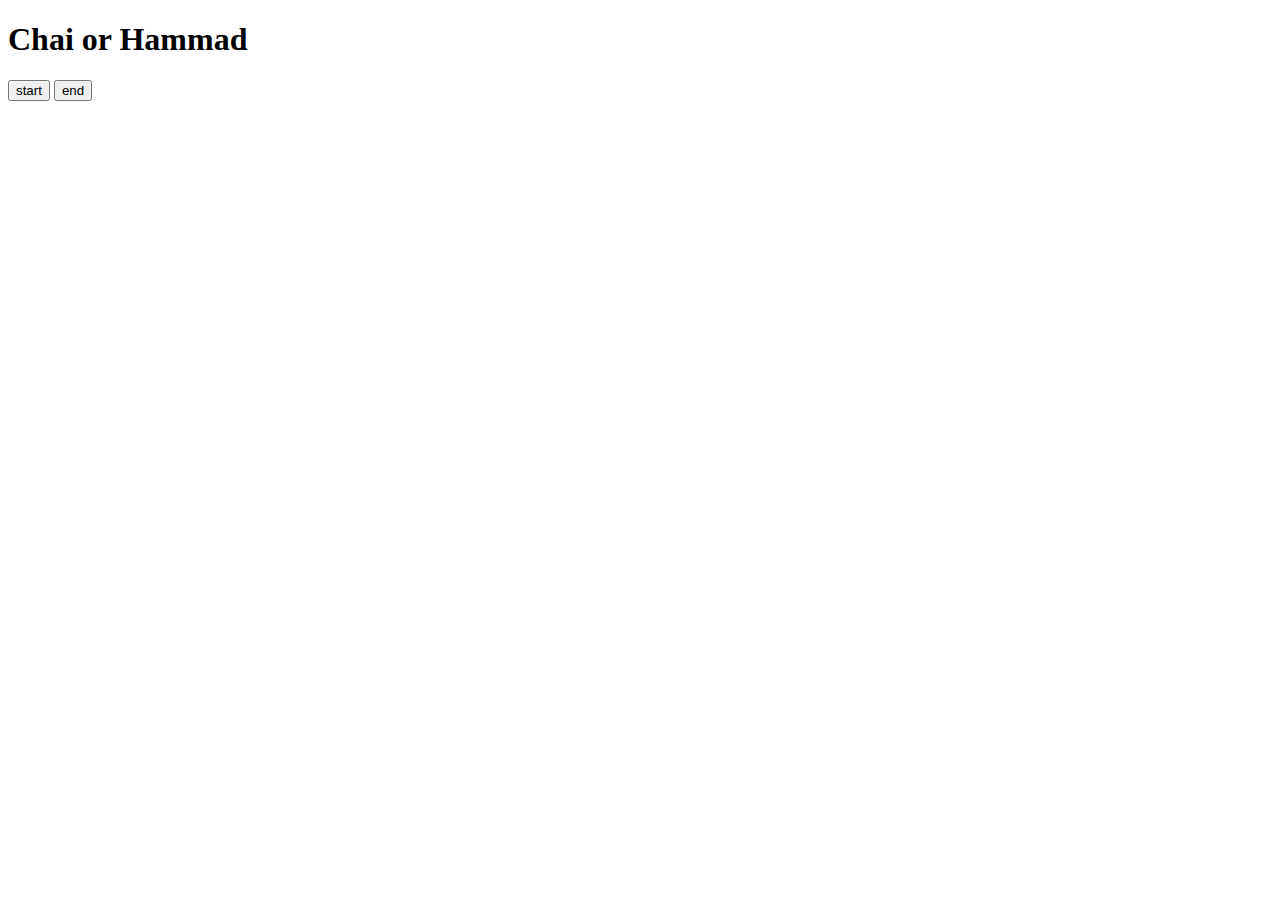
<file: Index.html>
<!DOCTYPE html>
<html lang="en">
<head>
    <meta charset="UTF-8">
    <meta name="viewport" content="width=device-width, initial-scale=1.0">
    <title>Chai or Hamad</title>
</head>
<body>
    <h1>Chai or Hammad</h1>
    <button id="start">start</button>
    <button id="end">end</button>
</body>
<script>


  
    const start = document.querySelector('#start')
    const end = document.querySelector('#end')
    let date = new Date();
    const saydate = function(){
        console.log("hammad" ,date);
    }
  
    start.addEventListener('click' , function(){
        interval =setInterval(saydate, 1000);


})  

    end.addEventListener('click' , function(){
        clearInterval(interval)
        console.log("Stopped");

})
</script>
</html>
</file>
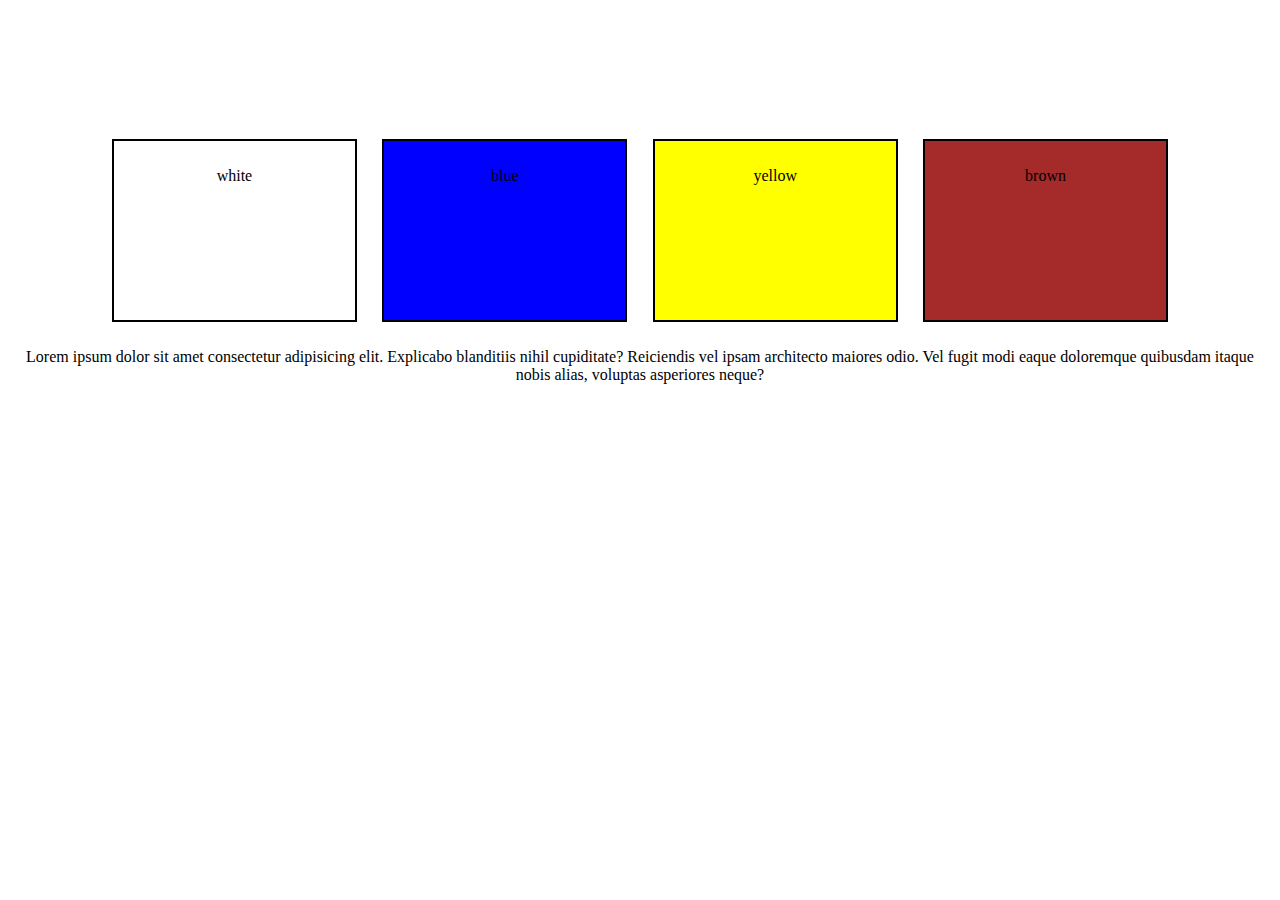
<file: project1_colorchanger/index.html>
<!DOCTYPE html>
<html lang="en">
<head>
    <meta charset="UTF-8">
    <meta name="viewport" content="width=device-width, initial-scale=1.0">
    <title>Color changer</title>
    <style>
        .button {
            border: 2px solid black;
            height: 10vw;
            width: 15%;
            padding: 2vw;
            margin: 1vw;
            text-align: center;
        }
        .buttons {
            display: flex;
            justify-content: center;
            align-items: center;
            margin-top: 10%;
        }
        #white {
            background-color: rgb(255, 255, 255);
        }
        #yellow {
            background-color: yellow;
        }
        #blue {
            background-color: blue;
        }
        #brown {
            background-color: brown;
        }
        p {
            text-align: center;
            margin: 1vw 0;
        }
    </style>
</head>
<body>
    <div class="buttons">
        <div class="button" id="white">white</div>
        <div class="button" id="blue">blue</div>
        <div class="button" id="yellow">yellow</div>
        <div class="button" id="brown">brown</div>
    </div>
    <p>Lorem ipsum dolor sit amet consectetur adipisicing elit. Explicabo blanditiis nihil cupiditate? Reiciendis vel ipsam architecto maiores odio. Vel fugit modi eaque doloremque quibusdam itaque nobis alias, voluptas asperiores neque?</p>

    <script>
       const button= document.querySelectorAll('.button')
       const body= document.querySelector('body')

       button.forEach(function(button){
        button.addEventListener('click', function(e){
            if(e.target.id === 'yellow'){
                body.style.backgroundColor = e.target.id;
            }
        })
       });




    </script>
<!-- <script src="index.js"></script> -->
</body>
</html>
</file>
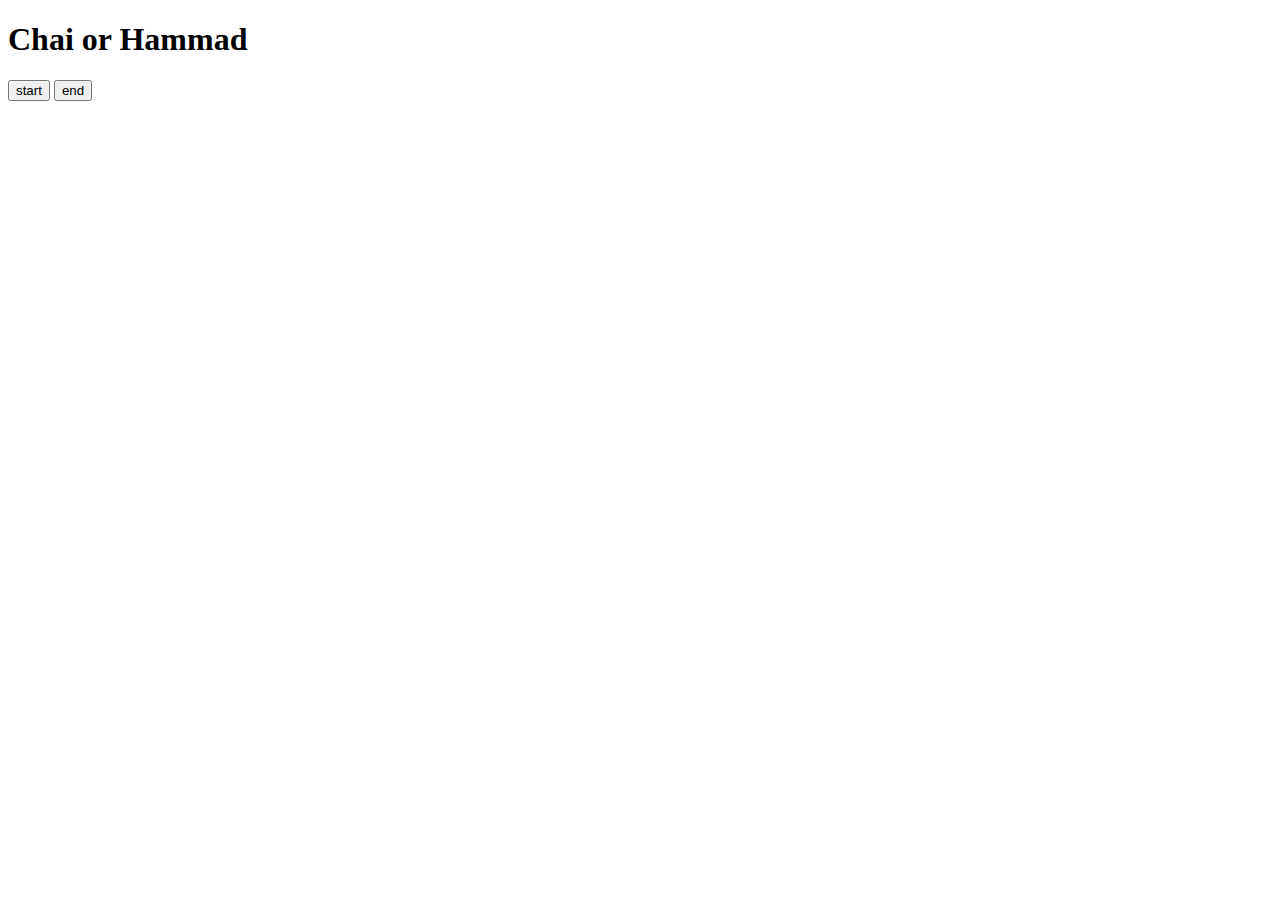
<file: Backgroundcolorchanger.html>
<!DOCTYPE html>
<html lang="en">
<head>
    <meta charset="UTF-8">
    <meta name="viewport" content="width=device-width, initial-scale=1.0">
    <title>Chai or Hammad</title>
</head>
<body>
    <h1>Chai or Hammad</h1>
    <button id="start">start</button>
    <button id="end">end</button>
</body>
<script>

const randomcolor= function(){
const hex = '0123456789ABCDEF'
let color = '#'
for (let i = 0; i < 6; i++) {
color += hex[Math.floor(Math.random()*16)]    
}
return color;
}

let intervalId;
const startchangingcolor = function(){

   intervalId = setInterval(chnagecolor , 1000)

    function chnagecolor(){
        document.body.style.backgroundColor = randomcolor()

    }
};
const stopchangingcolor = function(){

    clearInterval(intervalId)
};


document.querySelector('#start').addEventListener('click',startchangingcolor);

document.querySelector('#end').addEventListener('click',stopchangingcolor);

</script>
<body>
</file>
